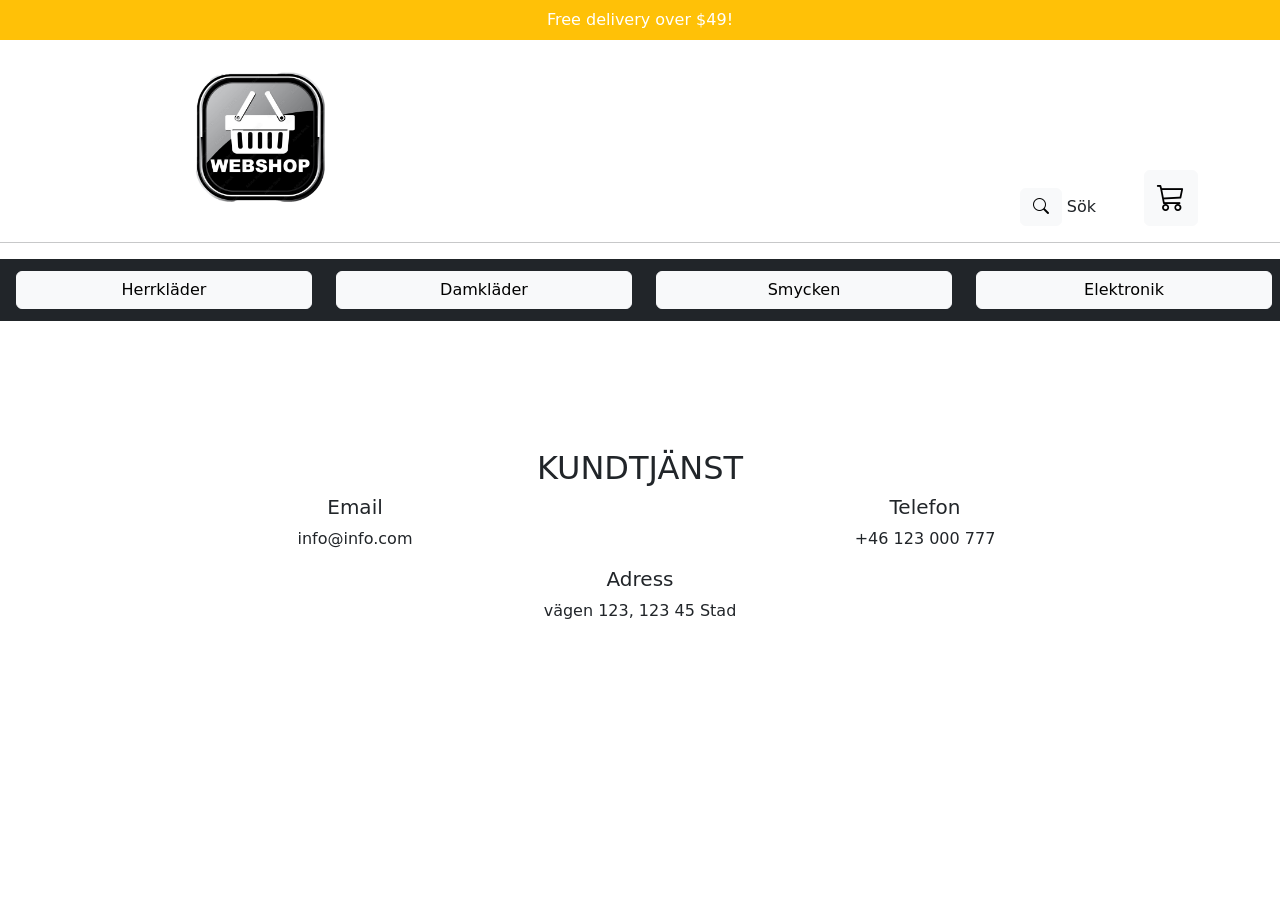
<file: index.html>
<!DOCTYPE html>
<html lang="sv">

<head>
    <meta charset="UTF-8">
    <meta name="viewport" content="width=device-width, initial-scale=1.0">
    <title>Webbutik</title>
    <link href="https://cdn.jsdelivr.net/npm/bootstrap@5.3.0/dist/css/bootstrap.min.css" rel="stylesheet">
    <link rel="stylesheet" href="https://cdn.jsdelivr.net/npm/bootstrap-icons/font/bootstrap-icons.css">
    <link href="https://cdnjs.cloudflare.com/ajax/libs/font-awesome/5.15.4/css/all.min.css" rel="stylesheet">
    <link rel="stylesheet" href="style.css">

</head>

<body>
    
    <div class="bg-warning text-white text-center py-2 fixed-top">
        Free delivery over $49!
    </div>


    <div class="container text-center mt-5">
        <div class="row">
            <div class=" col-md-4 col-sm-6 col-xs-5 navbar-logo clearfix">
                <img id="HemIconen" src="shop.png" class="img-fluid btn w-50 p-3" alt="shopping">
            </div>

            <div class="col d-flex justify-content-end align-items-end position-relative">

                <div class="me-5">
                    <i class="btn btn-light bi bi-search"></i> Sök
                </div>
                
                <div class="position-relative d-inline-block">

                    <i class="btn btn-light bi bi-cart3 fs-3" data-bs-toggle="offcanvas" data-bs-target="#sideBar"></i>
                        
                    <span id="cart-badge" class="cart-badge badge bg-warning">0</span>
                </div>
            </div>

        </div>
    </div>

    <div class="offcanvas offcanvas-end " tabindex="-1" id="sideBar" aria-labelledby="aria-label">

        <div class="offcanvas-header">

            <h5 id="aria-label">Din kundvagn</h5>
            <button type="button" class="btn-close" data-bs-dismiss="offcanvas" aria-label="Close"></button>

        </div>

        <div class="offcanvas-body">

            <p>Här visas dina produkter.</p>
            <div id="lista"></div>
            <p id="pris" class="fw-bold text-end mt-3">Total: 0 $</p>
            <button type="submit" id="OrderBtn" class="btn btn-dark w-100 mt-4" onclick="beställ()">Till
                beställning</button>
            <button class="btn btn-warning w-100 mt-5" onclick="tömKundvagn()">
                <i class="bi bi-trash"></i> Töm kundvagnen
            </button>

        </div>
    </div>

    <hr class="text-center mx-auto mt-3">


    <div class="container-fluid">
        <div class="row row-cols-1 row-cols-sm-2 row-cols-md-4 bg-dark py-2 mt-3 text-center">

            <div class="col"><button class="btn btn-light w-100 m-1 filter-btn"
                    data-category="men's clothing">Herrkläder</button>
            </div>

            <div class="col"><button class="btn btn-light w-100 m-1 filter-btn"
                    data-category="women's clothing">Damkläder</button>
            </div>

            <div class="col"><button class="btn btn-light w-100 m-1 filter-btn"
                    data-category="jewelery">Smycken</button>
            </div>

            <div class="col"><button class="btn btn-light w-100 m-1 filter-btn"
                    data-category="electronics">Elektronik</button>
            </div>
        </div>
    </div>

    <div id="products" class="container-sm text-center mx-auto p-3 my-5"></div>


    <div class="contact-section text-center mb-5">
        <div class="container">
            
            <h2>KUNDTJÄNST</h2>
            
            <div class="row">
                
                <div class="col-md-6 contact-info">
                    <h5>Email</h5>
                    <p>info@info.com</p>
                </div>
                
                <div class="col-md-6 contact-info">
                    <h5>Telefon</h5>
                    <p>+46 123 000 777</p>
                </div>
                
                <div class="col-md-12 contact-info">
                    <h5>Adress</h5>
                    <p>vägen 123, 123 45 Stad</p>
                </div>

            </div>
        </div>
    </div>

    <script src="https://cdn.jsdelivr.net/npm/bootstrap@5.3.0/dist/js/bootstrap.bundle.min.js"></script>
    
    <script src="script.js"></script>
</body>

</html>
</file>
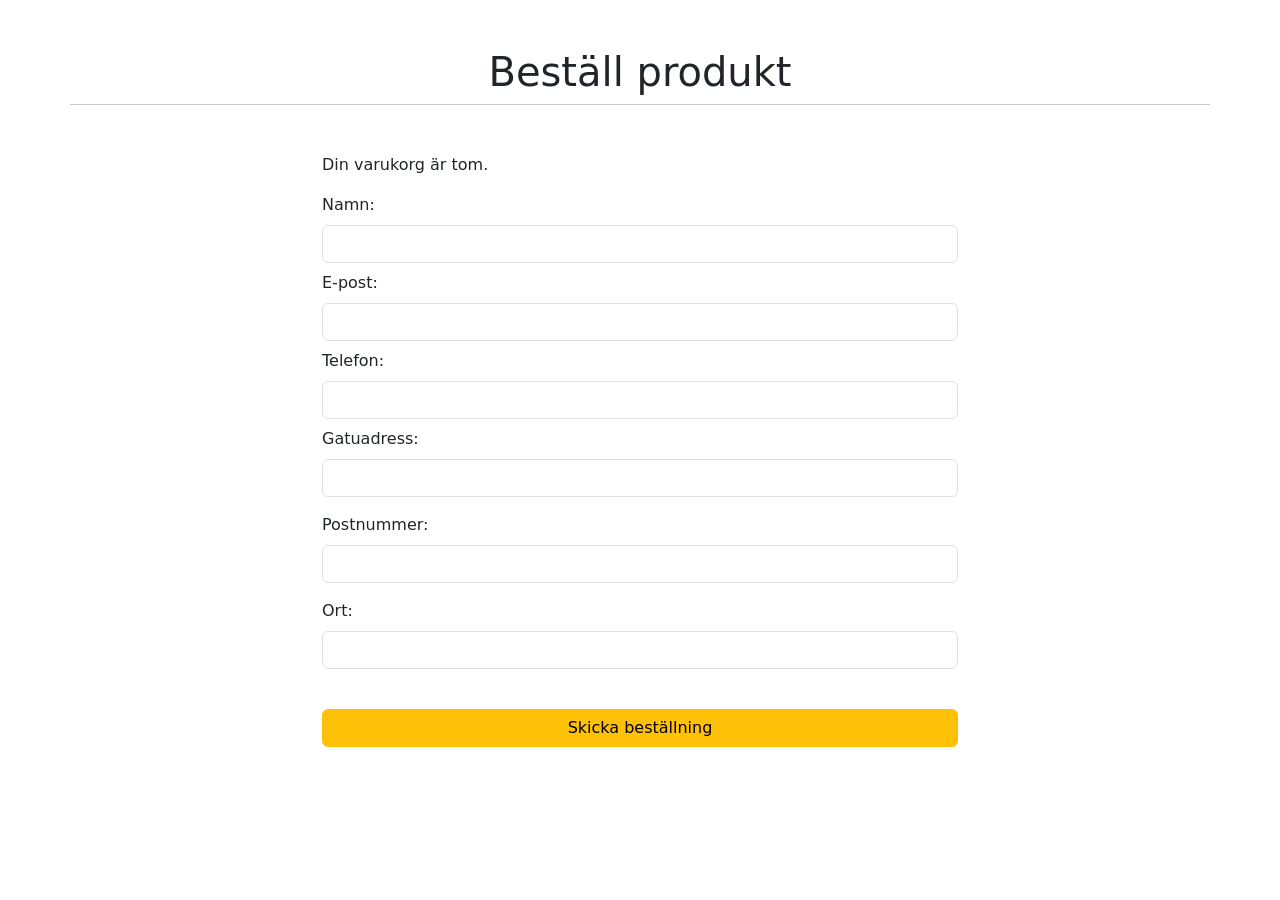
<file: beställning.html>
<!DOCTYPE html>
<html lang="en">
<head>
    <meta charset="UTF-8">
    <meta name="viewport" content="width=device-width, initial-scale=1.0">
    <title>Beställning</title>
    <link href="https://cdn.jsdelivr.net/npm/bootstrap@5.3.3/dist/css/bootstrap.min.css" rel="stylesheet" integrity="sha384-QWTKZyjpPEjISv5WaRU9OFeRpok6YctnYmDr5pNlyT2bRjXh0JMhjY6hW+ALEwIH" crossorigin="anonymous">
</head>
<body>
    
    <h1 class="container text-center mt-5 ">Beställ produkt</h1>

    <hr class ="container-sm text-center mx-auto m-2">

    <div class="container-sm m-5 mx-auto" style="max-width: 660px;">

        <div id="order-summary"></div>

            <form id="orderForm" novalidate>

                <div class="mb-2 ">
                    <label class="form-label">Namn:</label>
                    <input type="text" id="name" class="form-control " required>
                    <div class="text-danger error-message"></div>
                </div>
            
                <div class="mb-2">
                    <label  class="form-label">E-post:</label>
                    <input type="email" id="email" class="form-control " required>
                    <div class="text-danger error-message"></div>
                </div>

                <div class="mb-2">
                    <label class="form-label">Telefon:</label>
                    <input type="tel" id="phone" class="form-control " required>
                    <div class="text-danger error-message"></div>
                </div>
                
                
                <div class="mb-3">
                    <label class="form-label">Gatuadress:</label>
                    <input type="text" id="street" class="form-control " required>
                    <div class="text-danger error-message"></div>
                </div>
            
                <div class="mb-3">
                    <label class="form-label">Postnummer:</label>
                    <input type="text" id="postcode" class="form-control " required>
                    <div class="text-danger error-message"></div>
                </div>

                <div class="mb-3">
                    <label class="form-label">Ort:</label>
                    <input type="text" id="city" class="form-control " required>
                    <div class="text-danger error-message"></div>
                </div>

                <button type="submit" id="OrderBtn" class="btn btn-warning
                w-100 mt-4">Skicka beställning</button>
            </form>
            
            <div id="successAlert" class="alert alert-success mt-3" role="alert" style="display: none;">
                Beställningen genomförd!
            </div>
        </div>
    
    <script src='form-validation.js'></script>
</body>
</html>
</file>
<file: style.css>
#sideBar {
    width: 33.33vw !important;
    max-width: 100vw;
}

@media (max-width: 991.98px) {
    #sideBar {
        width: 100vw !important;
    }
}

.tumme-animation {
    position:absolute;
    font-size: 2.5rem;
    color: rgb(255, 193, 7);
    animation: bounceUp 1s ease-out;
    pointer-events: none; 
}

@keyframes bounceUp {
    0% { transform: translateY(0) scale(1); opacity: 1; }
    50% { transform: translateY(-10px) scale(1.2); }
    100% { transform: translateY(-20px) scale(1); opacity: 0; }
}
#cart-badge {
    position: absolute;
    top: 0;
    left: 0;  
    transform: translate(-50%, -50%); 
    background-color: rgb(255, 193, 7); 
    color: black;
    font-size: 0.8rem;
    font-weight: bold;
    min-width: 20px;  
    height: 20px;
    padding: 2px 6px;  
    display: flex;
    justify-content: center;
    align-items: center;
    border-radius: 50%;
    white-space: nowrap; 
}
</file>
